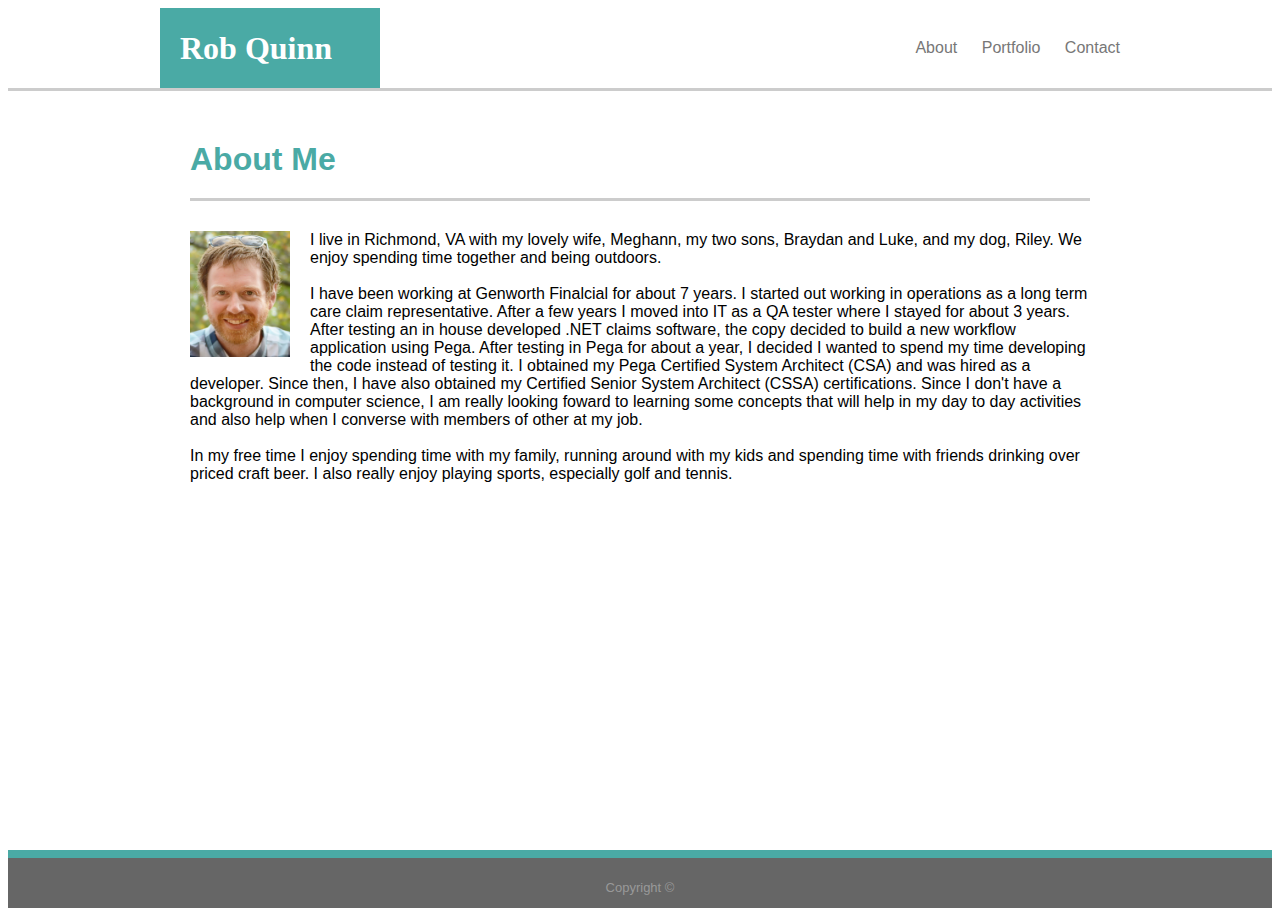
<file: index.html>
<!doctype html>
<html lang="en-us">

<head>
  <meta charset="UTF-8">
  <title>About | Rob Quinn</title>
  <link rel="stylesheet" type="text/css" href="assets/css/style.css">
  	
</head>

<body>

    <header id="masthead">
      <div class="container">
        <a href="index.html" id="logo">Rob Quinn</a>
        <nav>
          <a href="index.html">About</a>
          <a href="portfolio.html">Portfolio</a>
          <a href="contact.html">Contact</a>
        </nav>
      </div>
    </header>
  
    <div id="main-container" class="container">
      <section class="main-section">
        <h1>About Me</h1>
    
      
       <p> <img src="assets/images/ProfilePic.jpg" class="auth-image" alt="Rob Quinn" width="100"> 
  
          I live in Richmond, VA with my lovely wife, Meghann, my two sons, Braydan and Luke, and 
          my dog, Riley. We enjoy spending time together and being outdoors. 
          <br>
          <br>  
        I have been working at Genworth Finalcial for about 7 years. I started out working in operations as a long term 
        care claim representative. After a few years I moved into IT as a QA tester where I stayed for about 3 years. 
        After testing an in house developed .NET claims software, the copy decided to build a new workflow application using Pega. 
        After testing in Pega for about a year, I decided I wanted to spend my time developing the code instead of testing it. I 
        obtained my Pega Certified System Architect (CSA) and was hired as a developer. Since then, I have also obtained my 
        Certified Senior System Architect (CSSA) certifications. Since I don't have a background in computer science, I am really looking
        foward to learning some concepts that will help in my day to day activities and also help when I converse with members of other 
        at my job.
        <br>
        <br>
        In my free time I enjoy spending time with my family, running around with my kids and spending time with friends drinking 
        over priced craft beer. I also really enjoy playing sports, especially golf and tennis.
        
        </p>
  
      </section>
  
    </div>
  
    <footer>
      <div class="container">
        Copyright &copy; 
      </div>
    </footer>

  </body>
  
  </html>
</file>
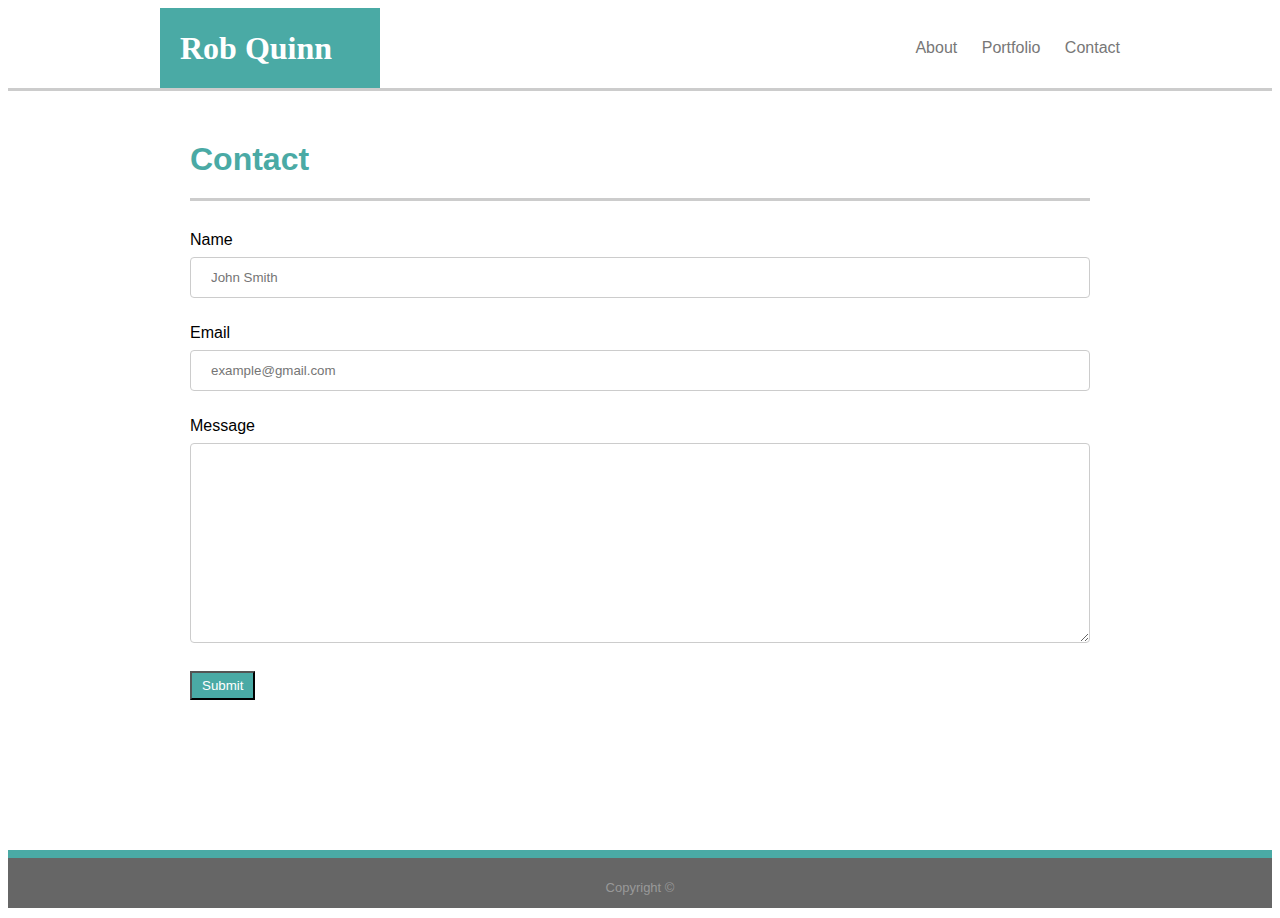
<file: contact.html>
<!doctype html>
<html lang="en-us">

<head>
  <meta charset="UTF-8">
  <title>Contact | Your Name</title>
  <link rel="stylesheet" type="text/css" href="assets/css/style.css">
</head>

<body>

  <header id="masthead">
    <div class="container">
      <a href="index.html" id="logo">Rob Quinn</a>
      <nav>
        <a href="index.html">About</a>
        <a href="portfolio.html">Portfolio</a>
        <a href="contact.html">Contact</a>
      </nav>
    </div>
  </header>

  <div id="main-container" class="container">
    <section class="main-section">
      <h1>Contact</h1>

      <form id="contact-form">
        <ul>
          
            <label for="name">Name</label>
        <br>
            <input type="text" id="name" name="name" placeholder="John Smith" required="required">
        <br><br>  
            <label for="email">Email</label>
        <br>    
            <input type="email" id="email" name="email" placeholder="example@gmail.com" required="required">
        <br><br>  
            <label for="message">Message</label>
        <br>
            <textarea id="message" name="message" required="required"></textarea>
          
        </ul>
        <input type="submit">
      </form>

    </section>

  </div>

  <footer>
    <div class="container">
      Copyright &copy; 
    </div>
  </footer>
</body>

</html>
</file>
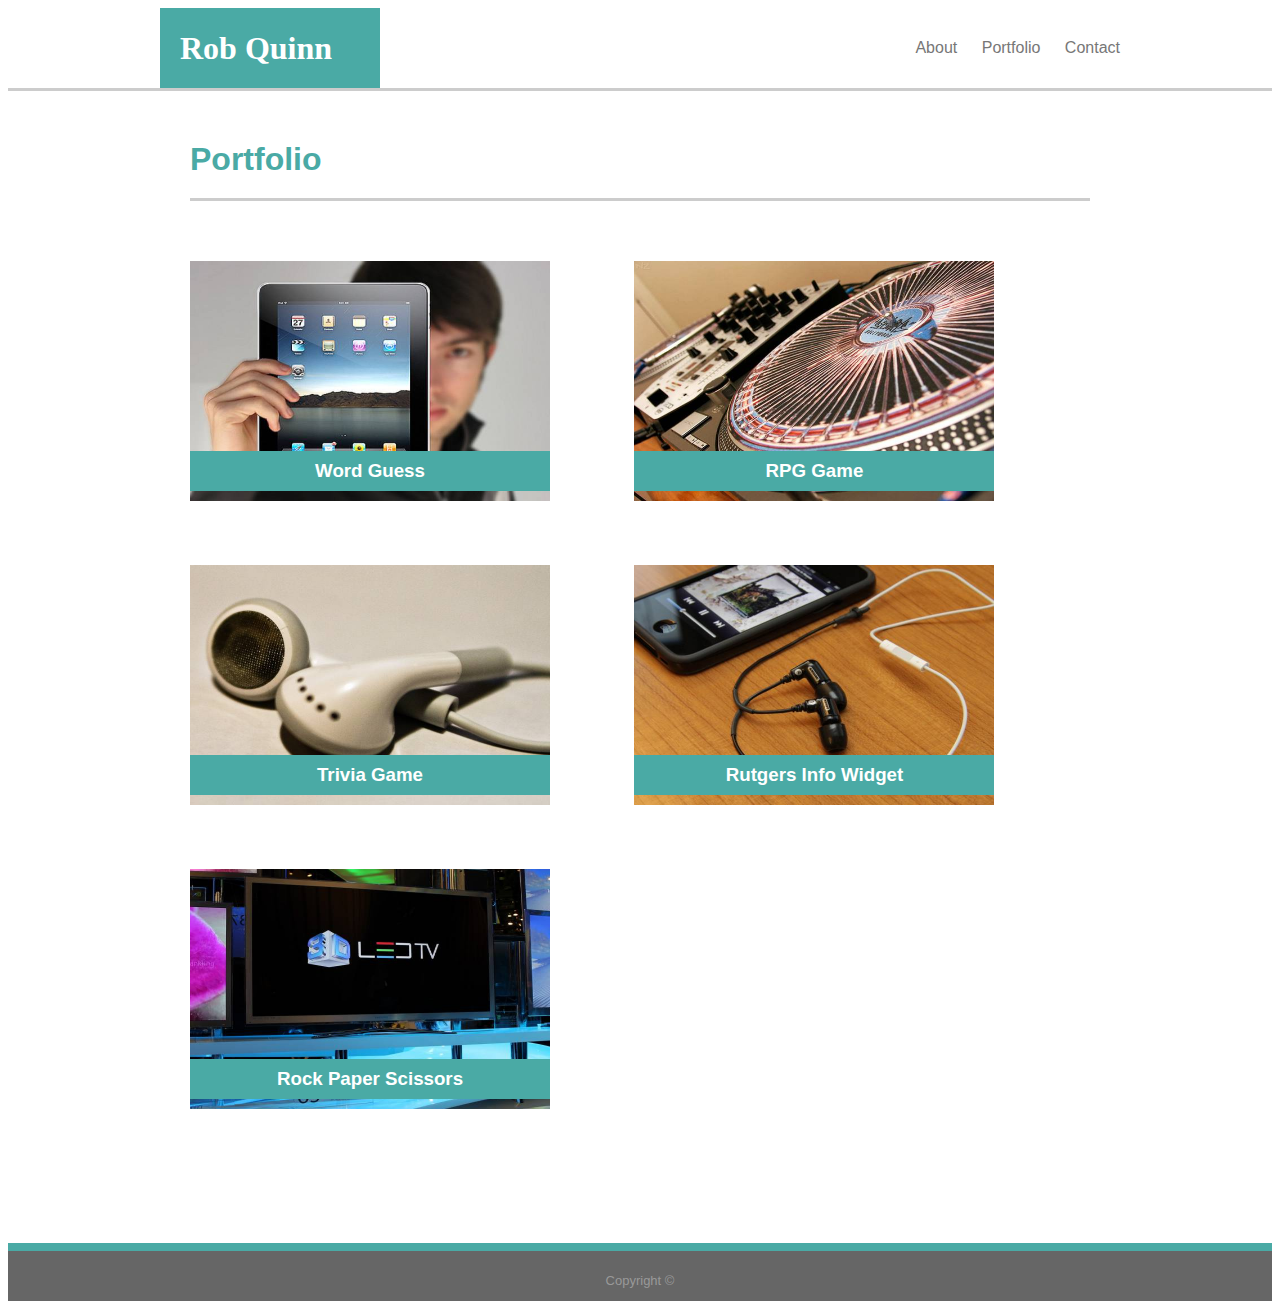
<file: portfolio.html>
<!doctype html>
<html lang="en-us">

<head>
  <meta charset="UTF-8">
  <title>Portfolio | Your Name</title>
  <link rel="stylesheet" type="text/css" href="assets/css/style.css">

</head>

<body>

  <header id="masthead">
    <div class="container">
      <a href="index.html" id="logo">Rob Quinn</a>
      <nav>
        <a href="index.html">About</a>
        <a href="portfolio.html">Portfolio</a>
        <a href="contact.html">Contact</a>
      </nav>
    </div>
  </header>

  <div id="main-container" class="container">   
    <section class="main-section">
      <h1>Portfolio</h1>
      
          <div class="work">
        <img src="assets/images/technics-q-c-640-480-1.jpg" alt="Word Guess"width= "360" height= "240">

        <h3>Word Guess</h3>
      </div>
      <div class="work">
        <img src="assets/images/technics-q-c-640-480-2.jpg" alt="RPG Game" width= "360" height= "240">

        <h3>RPG Game</h3>
    </div>

    <div class="work">
        <img src="assets/images/technics-q-c-640-480-5.jpg" alt="Trivia Game" width= "360" height= "240">

        <h3>Trivia Game</h3>
      </div>
      <div class="work">
        <img src="assets/images/technics-q-c-640-480-7.jpg" alt="Rutgers Info Widget" width= "360" height= "240">

        <h3>Rutgers Info Widget</h3>
      </div>
      <div class="work">
        <img src="assets/images/technics-q-c-640-480-9.jpg" alt="Rock Paper Scissors" width= "360" height= "240">

        <h3>Rock Paper Scissors</h3>
      </div>

    </section>

  </div>

  <footer>
    <div class="container">
      Copyright &copy;
    </div>
  </footer>
</body>

</html>
</file>
<file: assets/css/style.css>
#logo{
    position: absolute;
    line-height: 40px;
    background-color: #4aaaa5;
    color:#ffffff;
    font-weight: bold;
    font-family: 'Georgia', Times, 'Times New Roman', serif;
    font-size: 32px;
    text-decoration: none;
    width: 200px;
    line-height: 80px;
    padding-left: 20px;
}

#masthead{
    width: 100%;
    height: 80px;
    text-decoration: none;  
    color: #4aaaa5;
    margin: 0 auto;
    background-color: #ffffff;
    border-bottom-color: #cccccc;
    border-bottom-style: solid;
}

.container{
    width: 960px;
    margin: 0 auto;
}

body{    
    background: url("https://www.toptal.com/designers/subtlepatterns/patterns/herringbone.png");
/*    background: url(https://s3-us-west-2.amazonaws.com/s.cdpn.io/652/confectionary.png); 
  */  font-family:'Arial', 'Helvetica Neue', Helvetica, sans-serif;
    
}

nav{
    text-align: right;
    margin: 0 auto;
    line-height: 80px;
    position: relative;
}

 a {
    color:#777777; 
    text-decoration: none;  
    padding-left: 20px;  
}
 

#main-container{
    
    width: 960px; 
    margin: 0 auto;
    margin-top: 20px;
    margin-bottom: 100px;
    
}


img {
    float: left;  
    margin-right: 20px;
  }


.main-section{
   background-color:#ffffff;
   display: inline-block;
   width: 960px; 
   }


p{
    
    margin: 30px;
    vertical-align: middle;
}
    
h1{
    color:#4aaaa5;
    border-bottom: solid;
    border-color: #cccccc;
    padding-bottom: 20px;
    margin: 30px;
    }

/*h3 and work set the overlay on the porfolio page*/

h3{
    background-color:#4aaaa5;
    color:#ffffff;
    width: 360px;
    height: 40px;
    text-align: center;
    line-height: 40px;
    position: absolute;
    z-index: 40;
    top: 0;
    left: 0;  
    margin-top: 190px;
}

.work{
   
    position: relative; 
    display: inline-block;
    margin: 30px;    
}

.button{
color: pink
}

/*setting for sticky footer*/

html, body {
    height: 100%;
  }
  body {
    display: flex;
    flex-direction: column;
  }

  .container {
    flex: 1 0 auto;
  }
.footer {
  flex-shrink: 0;
}

  footer{
      text-align: center;
      background-color: #666666;
      color: #999999;
      height: 50px;
      border-top: 8px solid #4aaaa5;
      line-height: 60px;
      vertical-align: bottom;
      display: table-cell;
      font-size: small;
}

#contact-form {
    margin-right: 30px;
    margin-left: -10px;
    
}

#name {
    width: 100%;
}

#email {
    width: 100%;
}
      
#message {
    width: 100%;
    height: 200px;
    padding: 12px 20px;
    margin: 8px 0;
    display: inline-block;
    border: 1px solid #ccc;
    border-radius: 4px;
    box-sizing: border-box;
}
 
input[type=submit]{
    background-color: #4aaaa5;
    margin-left:40px;
    padding-right: 10px;
    padding-left: 10px;
    padding-top: 5px;
    padding-bottom: 5px;
    color:#ffffff
}

input[type=text],[type=email], select {
    width: 100%;
    padding: 12px 20px;
    margin: 8px 0;
    display: inline-block;
    border: 1px solid #ccc;
    border-radius: 4px;
    box-sizing: border-box;
}
</file>
